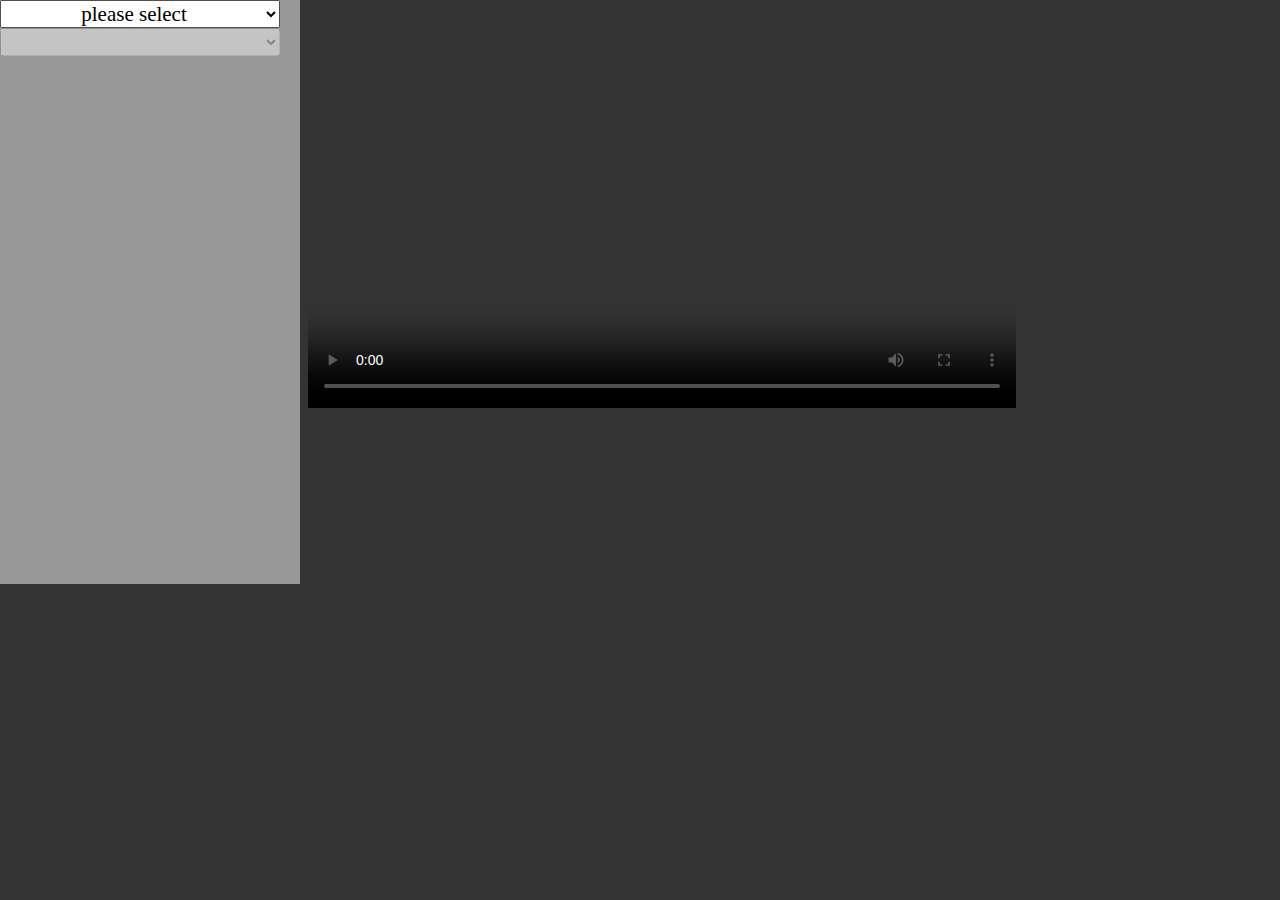
<file: index.html>
<html>
<head>
	<meta name="viewport" id="viewport" content="width=device-width,height=device-height,initial-scale=1.0,user-scalable=no" />
    
	<meta http-equiv="Content-Type" content="text/html; charset=utf-8" />
	<title>Bourbon Player</title>
    
	<link rel="stylesheet" type="text/css" href="styles/qnxbuttons.css" />
	<link rel="stylesheet" type="text/css" href="styles/content.css" />
	<script type="text/javascript" src="js/zepto.js"></script>
	<!--
	<script type="text/javascript" src="js/jquery.ui.widget.js"></script>
	<script type="text/javascript" src="js/jquery.ba-throttle-debounce.js"></script>
	<script type="text/javascript" src="js/jquery.qnx.core.js"></script>
	<script type="text/javascript" src="js/jquery.qnx.button.js"></script>
	<script type="text/javascript" src="js/jquery.qnx.textfield.js"></script>
	<script type="text/javascript" src="js/jquery.qnx.select.js"></script>
	<script type="text/javascript" src="js/jquery.qnx.slider.js"></script>
	-->
    <script type="text/javascript" src="js/config.js"></script>
    <script type="text/javascript" src="js/functions.js"></script>
    <script type="text/javascript" src="js/menu.js"></script>
    <script type="text/javascript" src="js/list.js"></script>
</head>
<body>
<div id="left">
<div id="site-select">
<div>
<select id="site" name="site" class="qnx select selectnative" style="width:280px; text-align:center;">

</select>
</div>
<div>
<select id="section" name="section" class="qnx select selectnative" style="width:280px; text-align:center;" disabled="disabled">
</select>
</div>
</div>
<div id="menu">
<ul id="videolist">
</ul>
</div>
</div>
<div id="right">
<div id="padder">
<div id="content">
<div id="title"></div>
<div id="video">
    <video id="videoplayer" controls="controls" height="400" width="708" preload="auto"></video>
</div>
<div id="deck"></div>
<div id="download"></div>
</div>
</div>
</div>
</body>
</html>
</file>
<file: styles/qnxbuttons.css>
body {
	background: #c7c7cf;
	
}

.hidden, .qnxselectdropdown.hidden {
	display: none;
}

.relative {
	position: relative;
}

.qnxform, input, button, select {
	font-family: "Myriad Pro";
	font-size: 21px;
}

label {
	line-height: 45px;
	height: 45px;
	display: inline-block;
	margin-right: 10px;
}

button, 
input[type="submit"], 
input[type="button"], 
.qnxselectinner, 
.qnxoptiongroupinner, 
.qnxoptionholder.active .qnxoption,
.qnxspinnercontrollerinner 
{

	-webkit-border-radius: 5px;
	background-image: -webkit-gradient(
    	linear,
    	left bottom,
    	left top,
    	color-stop(0, rgb(209,210,212)),
    	color-stop(1, rgb(252,252,252))
	);
	border: 1px rgba(255,255,255,0.5) solid;
	margin: 0;
	height: 38px;
	line-height: 41px;
}

button, 
input[type="submit"], 
input[type="button"], 
.qnxselectinner 
{
	padding: 0 35px;	
}

button[disabled], 
input[type="submit"][disabled], 
input[type="button"][disabled],
.qnxselectholder.disabled .qnxselectinner
{
    color: #b0b0b0;
    -webkit-box-shadow: inset 0px 1px 3px rgba(0, 0, 0, 0.2);
    background: #ebebeb;
    border: none;
}

.qnxbuttonholder.disabled,
.qnxselectholder.disabled
{
	display: inline-block;
	-webkit-border-radius: 5px;
	border: 1px rgba(0, 0, 0, 0.1) solid;	
	max-width: 500px;
	-webkit-box-shadow: 1px 1px 0px rgba(255,255,255,0.2);
}

.qnxbuttonholder.active button, 
.qnxbuttonholder.active input[type="submit"], 
.qnxbuttonholder.active input[type="button"], 
.qnxselectholder.down .qnxselectinner, 
.qnxselectholder.active .qnxselectinner, 
.qnxoptionholder.active .qnxoption  
{
	background-image: -webkit-gradient(
	    linear,
	    left bottom,
	    left top,
	    color-stop(1, rgb(0,184,253)),
	    color-stop(0, rgb(0,130,228))
	);	
	border: 1px #2ccfff solid;
	color: #fff;
}

.qnxbuttonholder.active, 
.qnxselectholder.active, 
.qnxoptionholder.active .qnxoption 
{
	border: 1px #295b9a solid;
}

.qnxbuttonholder, 
.qnxselectholder, 
.qnxoptiongroupholder,
.qnxspinnerholder .qnxspinnercontroller
{
	display: inline-block;
	-webkit-border-radius: 5px;
	border: 1px rgba(0,0,0,0.5) solid;
	-webkit-box-shadow: 1px 1px 1px rgba(0,0,0,0.1);
	max-width: 500px;
}

.qnxtextfieldholder 
{
	background: #fff;
	-webkit-border-radius: 5px;
	border: 1px rgba(0,0,0,0.5) solid;
	display: inline-block;
	outline-bottom: 1px #fff solid;
	-webkit-box-shadow: 1px 1px 0px rgba(255,255,255,1);	
	height: 34px;
	position: relative;
}

.qnxtextfieldholder input 
{
	-webkit-box-shadow:inset 1px 1px 2px rgba(0,0,0,0.2);
	background: transparent;
	outline: none;
	border: 0;
	margin: 0;
	padding: 0 30px 0 10px;
	height: 32px;
	line-height: 38px;
}

.qnxtextfieldholder.focused 
{
	-webkit-box-shadow: 0 0 6px #0096ff;
	border: 1px #366889 solid;
} 

.qnxtextfieldholder div.closecross 
{
	display: none;
}
.qnxtextfieldholder.focused div.closecross 
{
	display: block;
	position: absolute;
	z-index: 3;
	right: 10px;
	top: 9px;
	width: 16px;
	height: 17px;
	background: url(../res/images/cross.png);
}

> div {
	margin-bottom: 10px;
}

.qnxtoggle 
{
	-webkit-box-shadow:inset 1px 1px 3px rgba(0,0,0,0.3);
	-webkit-border-radius: 5px;
	border: 1px #363636 solid;
	display: inline-block;
	background: #e1e1e1;
	position: relative;
	top: 15px;
}

.qnxtoggle .onlabel, 
.qnxtoggle .offlabel 
{
	display: block;
	width: 80px;
	float: left;
	height: 38px;
	line-height: 45px;
	text-align: center;
}

.qnxtoggle .slider 
{
	height: 36px;
	border: 1px #fff solid;
	-webkit-border-radius: 4px;
	background-image: -webkit-gradient(
	    linear,
	    left bottom,
	    left top,
	    color-stop(0, rgb(209,210,212)),
	    color-stop(1, rgb(252,252,252))
	);
	width: 80px;	
	-webkit-box-shadow: 0 0 3px #000;
	position: absolute;
	left: 0;
	top: 0;
	-webkit-transform-style: preserve-3d;
    -webkit-transition-property: -webkit-transform;
    -webkit-transition-duration: 350ms;
	-webkit-transition-timing-function: ease-in;
}

.qnxtoggle.blue 
{
	background-image: -webkit-gradient(
	    linear,
	    left bottom,
	    left top,
	    color-stop(1, rgb(6,168,233)),
	    color-stop(0, rgb(0,113,199))
	);	
}

.qnxtoggle.blue .onlabel 
{
	color: #fff;
}

.qnxtoggle.off .slider 
{
	-webkit-transform: translate3d(0,0,0);
}
.qnxtoggle.on .slider 
{
	-webkit-transform: translate3d(78px,0,0);
}

.qnxcheckbox 
{
	width: 18px;
	height: 18px;
	-webkit-border-radius: 4px;
	border: 1px #f0f0f0 solid;
	background-image: -webkit-gradient(
	    linear,
	    left bottom,
	    left top,
	    color-stop(0, rgb(209,210,212)),
	    color-stop(1, rgb(252,252,252))
	);
}

.qnxcheckboxholder 
{
	border: 1px rgba(0,0,0,0.5) solid;
	-webkit-box-shadow: 1px 1px 1px rgba(0,0,0,0.1);
	-webkit-border-radius: 5px;
	width: 20px;
	height: 20px;
	display: inline-block;
	position: relative;
}

.qnxcheckboxholder.active .qnxcheckbox {
	border: 1px #29c5ff solid;
	background-image: -webkit-gradient(
	    linear,
	    left bottom,
	    left top,
	    color-stop(0, #0c7ed7),
	    color-stop(1, #00bdff)
	);	
}

.qnxcheckboxholder .check 
{
	width: 7px;
	height: 19px;
	border-left: 3px #000 solid;
	border-top: 3px #000 solid;
	-webkit-box-shadow: -1px -1px 1px rgba(0,0,0,0.3);
	-webkit-transform: rotate(-135deg);
	position: absolute;
	top: -7px;
	left: 8px;
}

.qnxcheckboxholder.active .check {
	border-left: 3px #fff solid;
	border-top: 3px #fff solid;	
	-webkit-box-shadow: none;
}

.qnxselectholder .arrowholder .arrow 
{	
	width: 11px;
	height: 11px;
	background: #fff;
	-webkit-border-radius: 2px;
	-webkit-border-bottom-right-radius: 0;
	-webkit-transform: rotate(45deg);
	position: relative;
	bottom: 4px;
	left: 2px;
}

.qnxselectholder.disabled .arrowholder .arrow {
	background: #666867;
}

.qnxselectholder.down .arrowholder .arrow 
{	
	width: 11px;
	height: 11px;
	background: #fff;
	-webkit-border-radius: 2px;
	-webkit-border-top-left-radius: 0;
	-webkit-transform: rotate(45deg);
	position: relative;
	bottom: -2px;
	left: 2px;
}

.qnxselectholder.down .arrowholder {
    top: 14px;
}

.qnxselectholder 
{
	position: relative;
	padding-right: 40px;
	z-index: 2;
}


.qnxselectholder.down {
    z-index: 5;
}

.arrowholder 
{
	text-align: center;
	width: 15px;
	height: 9px;
	overflow: hidden;
	display: inline-block;
	position: absolute;
	top: 16px;
	right: 12px;
}

.qnxselectholder .qnxselectinner 
{
	line-height: 45px;
	border-right: none;
	border-top-right-radius: 0;
	border-bottom-right-radius: 0;
	white-space: nowrap;
	overflow: hidden;
	text-overflow: ellipsis;
}

.qnxselectright 
{
	height: 38px;
	width: 41px;
	position: absolute;
	right: 0;
	top: 0;
	background-image: -webkit-gradient(
	    linear,
	    left bottom,
	    left top,
	    color-stop(0, rgb(161,165,168)),
	    color-stop(1, rgb(201,200,205))
	);
	border: 1px #ccc solid;
	border-left: none;
	-webkit-border-top-right-radius: 4px;
	-webkit-border-bottom-right-radius: 4px;
}

.qnxselectholder.disabled .qnxselectright {
	background: #bdbec0;
	border: none;
	-webkit-box-shadow: inset 0px 1px 2px rgba(0, 0, 0, 0.1);
}

.qnxselectholder.active .qnxselectright,
.qnxselectholder.down .qnxselectright 
{
	background-image: -webkit-gradient(
	    linear,
	    left bottom,
	    left top,
	    color-stop(0, rgb(16,101,168)),
	    color-stop(1, rgb(5,141,217))
	);	
	border: 1px #149ce8 solid;
	border-left: none;
}

.qnxselectdropdown 
{
	position: absolute;
	top: 39px;
	left: 0;
	margin-top: -3px;
	z-index: 4;
	display: inline-block;
	-webkit-border-bottom-left-radius: 5px;
	-webkit-border-bottom-right-radius: 5px;
	border: 1px rgba(0,0,0,0.5) solid;
	border-top: none;
	-webkit-box-shadow: 1px 1px 1px rgba(0,0,0,0.1);
}

.qnxselectdropdown ul 
{
	display: inline-block;
	list-style-type: none;
	-webkit-border-bottom-left-radius: 4px;
	-webkit-border-bottom-right-radius: 4px;
	background: #f3f3f3;
	border: 1px rgba(255,255,255,0.5) solid;
	border-top: none;
	margin: 0;
	padding: 5px 1px 1px 1px;
	max-width: 535px;
}

.qnxselectdropdown ul li {
	height: 45px;
	line-height: 50px;
	padding: 0 35px;
	white-space: nowrap;
	overflow: hidden;
	text-overflow: ellipsis;
}

.qnxselectdropdown ul li.active 
{
	background-image: -webkit-gradient(
	    linear,
	    left bottom,
	    left top,
	    color-stop(0, rgb(27,100,211)),
	    color-stop(1, rgb(2,141,246))
	);
	color: #fff;
}

.qnxoptiongroupholder 
{
	height: 40px;
	padding-right: -3px;
}

.qnxoptiongroupinner:after 
{
	content: ".";
	display: block;
	clear: both;
	visibility: hidden;
	line-height: 0;
	height: 0;
}
 
.qnxoptiongroupholder 
{
	max-width: 1024px;
}
.qnxoptiongroupinner 
{
	display: inline-block;
}

.qnxoptiongroupinner .qnxoption 
{
	display: inline-block;
	padding: 0 35px;
}
.qnxoptiongroupinner .qnxoptionholder.active .qnxoption 
{
	padding: 0 34px;
}

.qnxoptiongroupinner .qnxoptionholder,
.qnxspinnerinner .qnxspinnersection
{
	display: inline-block;
	float: left;
	margin-right: 0px;
	line-height: 45px;
}

.qnxoptiongroupinner .qnxoptionholder.active .qnxoption 
{
	height: 40px;
	line-height: 47px;
	
}

.qnxoptiongroupinner .qnxoptionholder.active 
{
	position: relative;
	bottom: 2px;
	left: -2px;
}

.qnxoptiongroupinner .qnxoptionholder:last-child 
{
	margin-right: -4px;
}

.qnxspinnerholder {
	position: relative;
}

.qnxspinnerholder span.qnxspinneritem  {
	display: inline-block;
	text-align: center;
}
.qnxspinnerholder .qnxspinnershim {
	position: absolute;
	top: 0px;
	z-index: 3;
}
.qnxspinnerholder.active .qnxspinnershim {
	-webkit-border-radius: 5px;
	border: 1px rgba(0,0,0,0.5) solid;
	max-width: 500px;
}
.qnxspinnerholder.active .qnxspinnercontroller {
	visibility: hidden;
}
.qnxspinnerholder.active .qnxspinnershiminner {

    -webkit-box-shadow: inset 0px 0px 9px #fff;
	border: 1px #fff solid;
	-webkit-border-radius: 4px;
}


.qnxspinnerholder ul 
{
	margin: 0;
	padding: 10px 35px;
	list-style-type: none;
	line-height: 40px;
	border: 1px #656668 solid;
	-webkit-border-radius: 3px;
	text-align: center;
}
.qnxspinnerholder ul li {
	height: 40px;
	line-height: 22px;
}

.qnxspinnerholder .qnxspinnerlistholder {
	display: none;
}
.qnxspinnerholder.active .qnxspinnerlistholder {
	display: block;
}
.qnxspinnerholder .qnxspinnerlistholder 
{
	z-index: 1;
	position: absolute;
	top: -38px;
	-webkit-border-radius: 4px;
	margin-left: 5px;
	border: 1px #fff solid;
	background-image: -webkit-gradient(
	    linear,
	    left bottom,
	    left top,
	    color-stop(0, #a3a8ae),
	    color-stop(0.2, #e4e7ec),
	    color-stop(0.5, rgb(255,255,255)),
	    color-stop(0.8, #e4e7ec),
	    color-stop(1, #a3a8ae)
	);
	
	-webkit-box-shadow: inset 0px 0px 7px #717479;
	height: 120px;
	overflow: auto;
}

.activityindicator {
	width: 34px;
	height: 34px;
	background: url(../res/images/activity.png);
}

.qnxslider .qnxsliderleft {
	background: #0ea6f2;
	height: 2px;
	border-top: 1px rgba(0,0,0,0.2) solid;
	border-bottom: 1px rgba(0,0,0,0.4) solid;
	border-left: 1px rgba(20,174,248, 0.7) solid;
	-webkit-box-shadow: -1px 0px 1px rgba(255,255,255,0.2);
	display: inline-block;
	position: relative;
}

.qnxsliderright {
	background: #87888c;
	height: 2px;
	border-top: 1px #6b6b6d solid;
	border-bottom: 1px #6b6b6d solid;
	-webkit-box-shadow: 1px 0px 1px rgba(255,255,255,0.2);
	display: inline-block;
	position: relative;
}
.qnxslider {
	position: relative;
}
input[type="range"]{
  -webkit-appearance:none !important;
background:transparent;
position: absolute;
left: 0;
top: -7px;
left: 1px;
}
input[type="range"]:active::-webkit-slider-thumb {
  -webkit-appearance:none !important;  
	height: 17px;
	border-top: 1px #41a2e7 solid;
	border-left: 1px #41a2e7 solid;
	border-right: 1px #41a2e7 solid;
	border-bottom: 2px #3f648e solid;
	-webkit-box-shadow: 0px 1px 4px rgba(0,0,0,0.5);
	background-image: -webkit-gradient(
	    linear,
	    left bottom,
	    left top,
	    color-stop(1, #0064b3),
	    color-stop(0.7, #0075bd),
	    color-stop(0.6, #0075bd),
	    color-stop(0.4, #0075bd),
	    color-stop(0, #00a9f7)
	);

}

input[type="range"]::-webkit-slider-thumb {
  -webkit-appearance:none !important;  
	position: relative;
	z-index: 2;
	width:44px;
	height: 16px;
	border-top: 1px #f4f4f6 solid;
	border-left: 1px #dadadc solid;
	border-right: 1px #dadadc solid;
	border-bottom: 1px #a8a8aa solid;
	-webkit-border-top-left-radius: 4px;
	-webkit-border-top-right-radius: 4px;
	-webkit-border-bottom-left-radius: 5px;
	-webkit-border-bottom-right-radius: 5px;
	-webkit-box-shadow: 0px 1px 4px rgba(0,0,0,0.5);
	background-image: -webkit-gradient(
	    linear,
	    left bottom,
	    left top,
	    color-stop(1, #c1c1c3),
	    color-stop(0.8, #d3d3d3),
	    color-stop(0.6, #d3d3d3),
	    color-stop(0.4, #d3d3d3),
	    color-stop(0, #f7f7f9)
	);
}
.moveleft input[type="range"]::-webkit-slider-thumb {
	left: -3px;
}
</file>
<file: styles/content.css>
body {
	border:none;
	margin:0;
	padding:0;
	background-color: #333;
	font-family: Helvetica;
}
#left {
	float: left;
	width: 300px;
	background-color:#999;
	position:absolute;
	top:0px;
	left:0px;
}
#right {
	width:100%;
}
#padder {
	padding-left: 300px;
}
#site-select {
	height: 80px;
	display: block
}

#menu {
	padding: 0px;
	height:504px;
	overflow:auto;
	overflow-x: hidden;
}
#menu ul {
        list-style-type: none;
        width: 300px;
        padding: 0px;
        margin: 0px;
} 

#menu li {
        border-bottom: 1px dotted #000;
        margin: 1px 0;
        color: #EBEBEB;
        display: block;
        font: bold 120% Arial, Helvetica, sans-serif;
        padding: 4px 0px;
        text-decoration: none;
}

#content {
	/* [disabled]width:100%; */
	height:584px;
	width: 708px;
	overflow:auto;
	padding: 8px;
}
</file>
